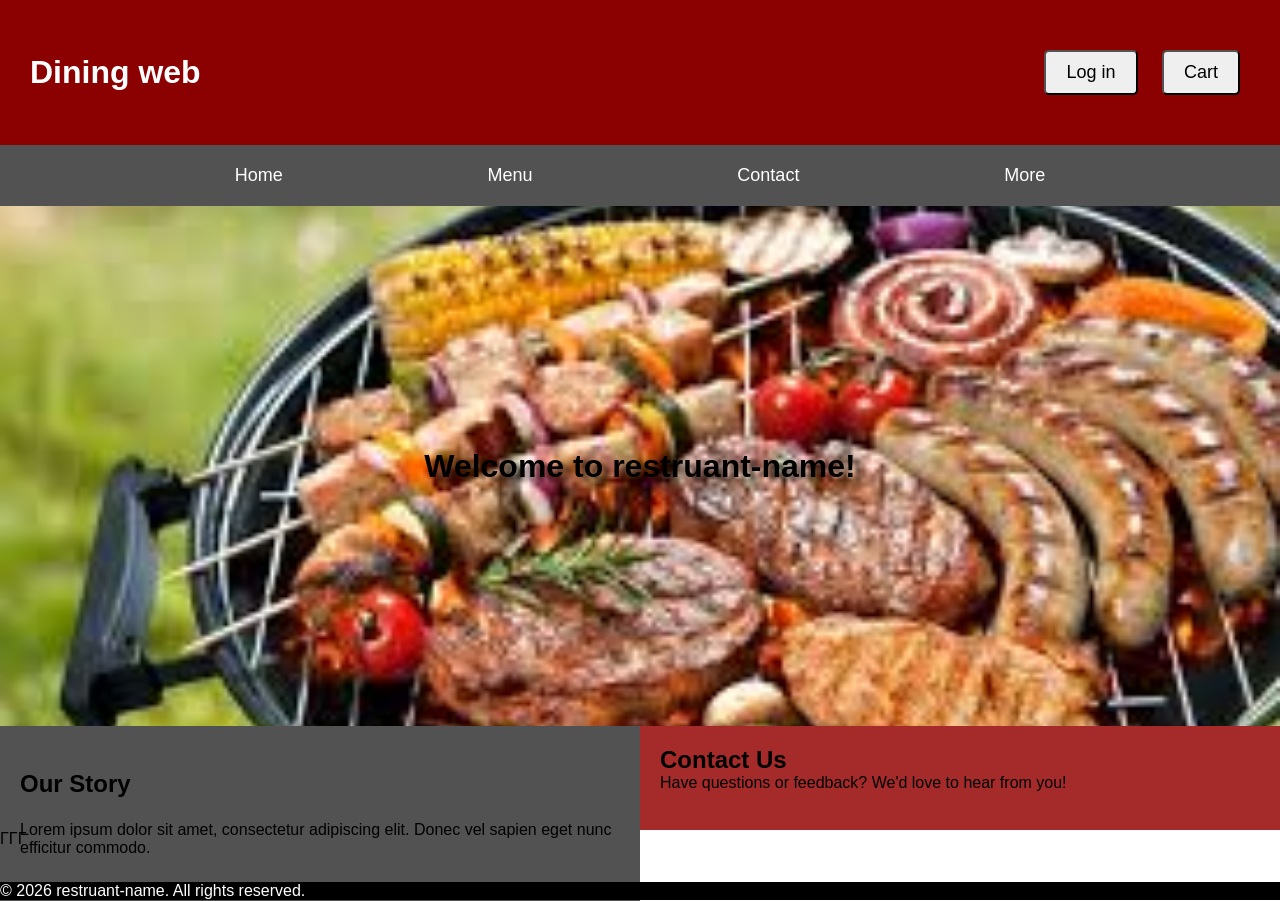
<file: index.html>
<!DOCTYPE html>
<html lang="en">
<head>
    <meta charset="UTF-8">
    <meta name="viewport" content="width=device-width, initial-scale=1.0">
    <link rel="stylesheet" href="css/style.css">
    <link rel="stylesheet" href="https://cdn.jsdelivr.net/npm/swiper@8/swiper-bundle.min.css" />
    <!--links css file with href attribute, with the html file-->
    <title>OSC dining-home</title>
    <!-- html title -->
    <link rel="icon" href="images/favicon.ico" type="image/x-icon">
    <!--sets the icon for the page title    -->

</head>
<!-- html head -->
<body>
    <div class="main-head">
        <div class="header">
            <h1>Dining web</h1>
            <ul class="header-list">
                <li>
                    <button onclick="redirectlogin()">Log in</button>
                </li>
                <li>
                    <button onclick="redirectcart()">Cart</button> 
                </li>

            </ul>
    
        </div>
        <div class="link-header">

            <a href="index.html">Home</a>
            <a href="menu.html">Menu</a>
            <a href="contact.html">Contact</a>
            <div class="dropdown">
                <button class="toggle-menu" onclick="show()">More</button>
                <div class="menu-content" id="green">

                    <a href="index.html">Home</a>
                    <a href="contact.html">Contact</a>
                    <a href="menu.html">Menu</a>
                    <a href="about.html">About</a>
                    

                </div>
            </div>
        </div>
    </div>
    <div class="intro-grid">
        <div class="header-top">

            <h1>Welcome to restruant-name!</h1>

        </div>
        <div class="content">
            <h2>Our Story</h2>
            <p>Lorem ipsum dolor sit amet, consectetur adipiscing elit. Donec vel sapien eget nunc efficitur commodo.</p>
        </div>
        <div class="side">
            <h2>Contact Us</h2>
            <p>Have questions or feedback? We'd love to hear from you!</p>
        </div>

    </div>

   
    <p>&Gamma;&Gamma;&Gamma;</p>
    
      
    <div class="footer">
        <p>&copy; 2026 restruant-name. All rights reserved.</p>

    </div>

 

    <!--triggers the show function when clicked-->
    <script src="js/script.js"></script>
    <!--links javascript file-->
    <script src="https://cdn.jsdelivr.net/npm/swiper@8/swiper-bundle.min.js"></script>

</body>
<!-- html body , every content goes here-->
</html>
</file>
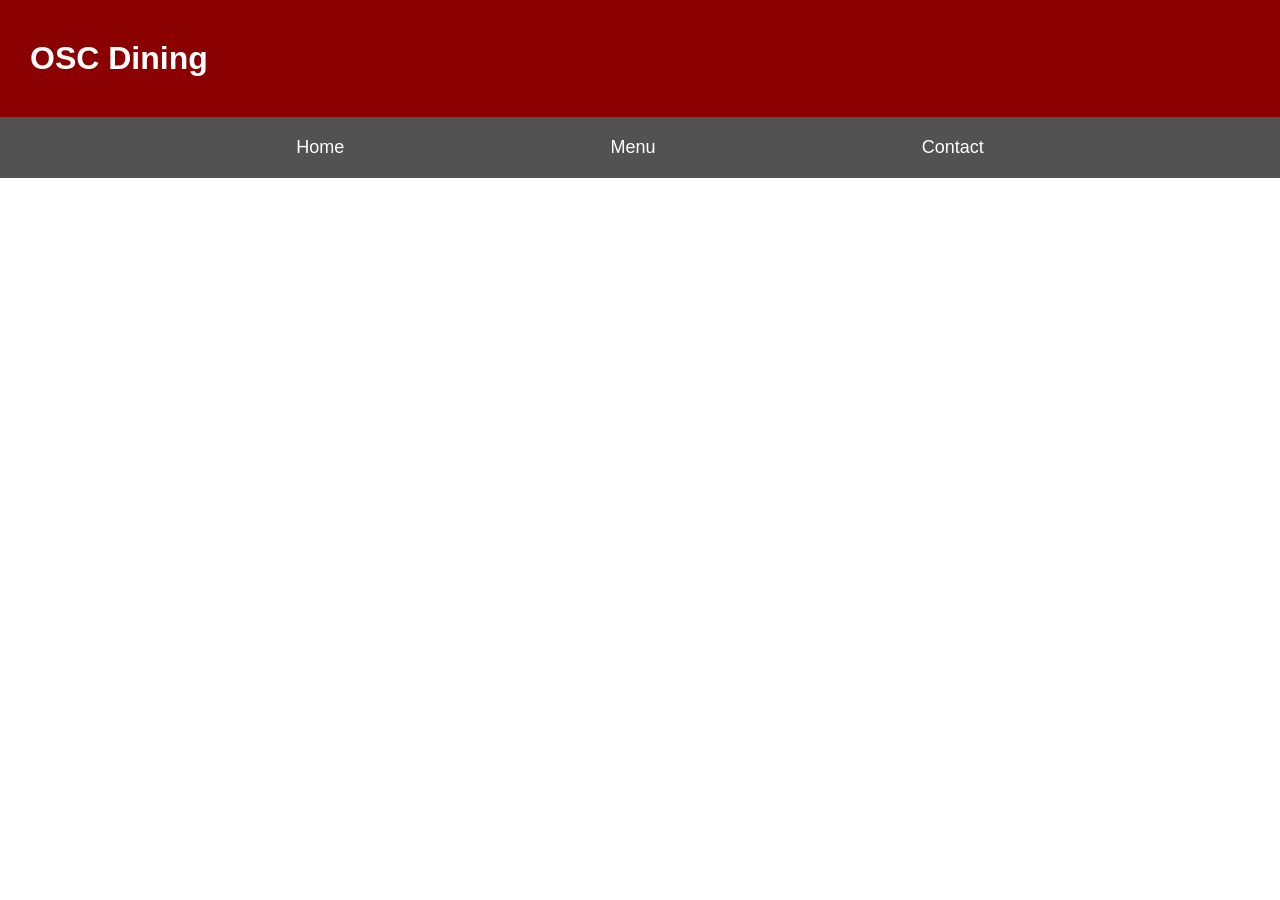
<file: contact.html>
<!DOCTYPE html>
<html lang="en">
<head>
    <meta charset="UTF-8">
    <meta name="viewport" content="width=device-width, initial-scale=1.0">
    <link rel="stylesheet" href="css/style.css">
    <link rel="stylesheet" href="https://cdn.jsdelivr.net/npm/swiper@8/swiper-bundle.min.css" />
    <!--links css file with href attribute, with the html file-->
    <title>OSC dining-contact</title>
    <!-- html title -->
    <link rel="icon" href="images/favicon.ico" type="image/x-icon">
    <!--sets the icon for the page title    -->
</head>
<!-- html head -->
<body>
    <div class="header">
        <h1>OSC Dining</h1>
    </div>
    <div class="link-header">
        <a href="index.html">Home</a>
        <a href="menu.html">Menu</a>
        <a href="contact.html">Contact</a>
    </div>
</body>
<!-- html body , every content goes here-->
</html>
</file>
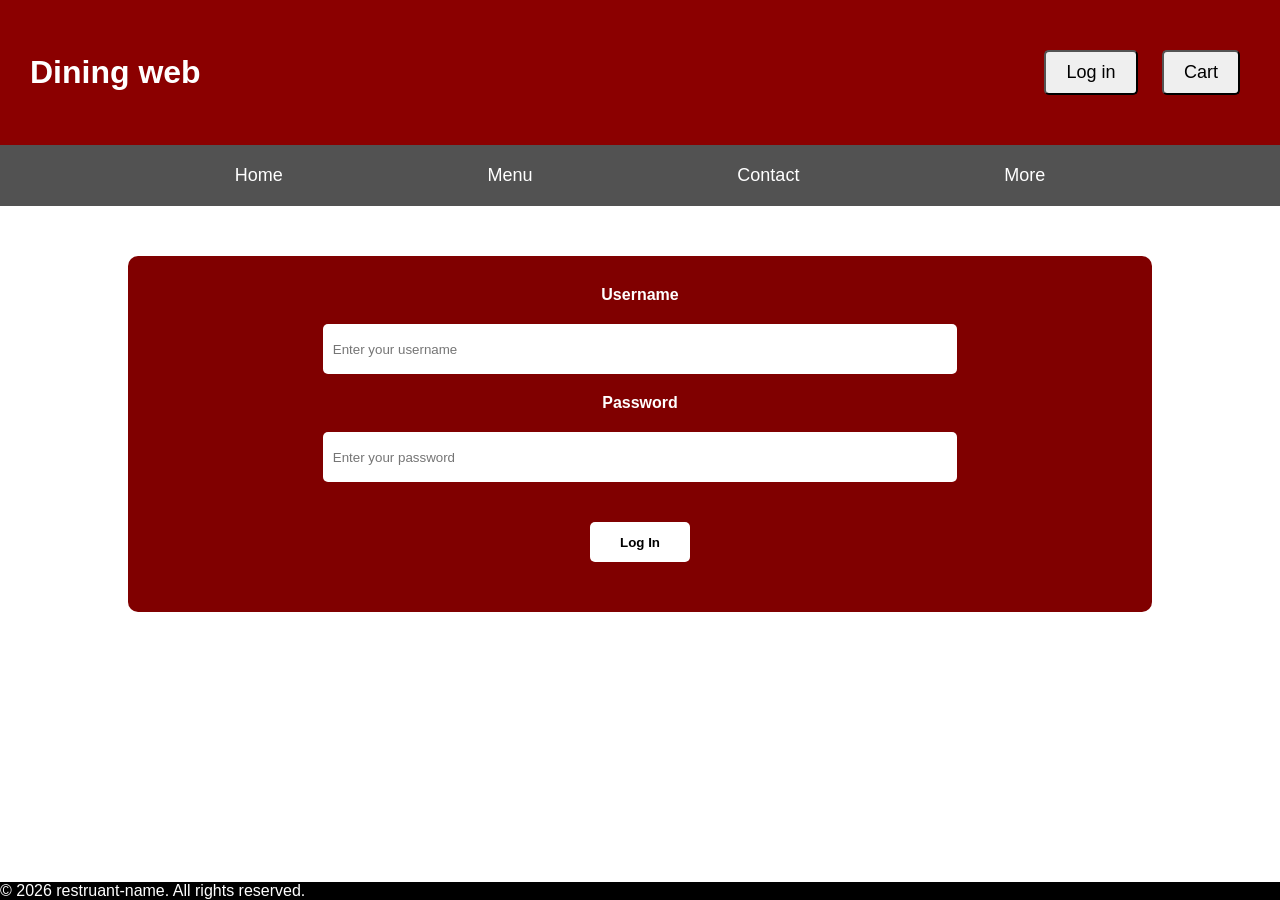
<file: login.html>
<!DOCTYPE html>
<html lang="en">
<head>
    <meta charset="UTF-8">
    <meta name="viewport" content="width=device-width, initial-scale=1.0">
    <link rel="stylesheet" href="css/style.css">
    <link rel="stylesheet" href="https://cdn.jsdelivr.net/npm/swiper@8/swiper-bundle.min.css" />
    <!--links css file with href attribute, with the html file-->
    <title>OSC dining-home</title>
    <!-- html title -->
    <link rel="icon" href="images/favicon.ico" type="image/x-icon">
    <!--sets the icon for the page title    -->

</head>
<!-- html head -->
<body>
    <div class="main-head">
        <div class="header">
            <h1>Dining web</h1>
            <ul class="header-list">
                <li>
                    <button onclick="redirectlogin()">Log in</button>
                </li>
                <li>
                    <button onclick="redirectcart()">Cart</button> 
                </li>

            </ul>
    
        </div>
        <div class="link-header">

            <a href="index.html">Home</a>
            <a href="menu.html">Menu</a>
            <a href="contact.html">Contact</a>
            <div class="dropdown">
                <button class="toggle-menu" onclick="show()">More</button>
                <div class="menu-content" id="green">

                    <a href="index.html">Home</a>
                    <a href="contact.html">Contact</a>
                    <a href="menu.html">Menu</a>
                    <a href="about.html">About</a>
                    

                </div>
            </div>

        </div>
    </div>

    <form action="index.html" method="post" class="login-ui">
        <label for="username">Username</label>
        <input type="text" id="username" name="username" placeholder="Enter your username" required>
        <label for="password">Password</label>
        <input type="password" id="password" name="password" placeholder="Enter your password" required>
        <input type="submit" value="Log In">
    </form>
    <div class="footer">
        <p>&copy; 2026 restruant-name. All rights reserved.</p>

    </div>

 

    <!--triggers the show function when clicked-->
    <script src="js/script.js"></script>
    <!--links javascript file-->
    <script src="https://cdn.jsdelivr.net/npm/swiper@8/swiper-bundle.min.js"></script>

</body>
<!-- html body , every content goes here-->
</html>
</file>
<file: css/style.css>
*{
    margin: 0;
    padding: 0;
    
    /*remove default margin and padding for all elements in this document*/
    font-family: Arial, Helvetica, sans-serif;


}
.main-head{
    position:sticky;
    top: 0;
    width: 100%;
    z-index: 1000;
    /*sets the header as sticky, it will stick o the top when scrolling*/
}
.intro-grid{
    display: grid;
    grid-template-areas: 
    "header header"
    "content side"
    "footer footer"
    ;
    grid-template-columns: 2fr 2fr;
    /*creates a grid layout with one column*/
}
.header{
    background-color: darkred;
    color: white;
    padding: 40px 30px;
    display: flex;
    justify-content: space-between;
    align-items: center;
    /*styles the element with class "header" with a black background, white text, and padding*/
}
.header .header-list li{
    display:inline-block;
    list-style: none;
    margin: 10px;
}
.header .header-list li button{
    color: black;
    padding: 10px 20px;
    text-decoration: none;
    font-size: 18px;
    border-radius:5px ;
    transform: scale(1);
    transition: transform 0.3s ease-in-out;


}
.header-top {
    grid-area: header;
    display: flex;
    justify-content: center;
    align-items: center;
    width: 100%;
    height: 520px;
    background-image: url('[data-uri]');
    background-size: cover;
    background-position: center;
    color: whitey;
    text-shadow: 7px 4px 4px rgba(0, 0, 0, 0.5);

}


.content{
    grid-area: content;
    padding: 20px; 
    display: flex;
    flex-direction: column;
    justify-content: space-evenly;
    background-color: rgb(82, 82, 82);
    height: 130%;
    /*styles the element with class "content" and assigns it to the "content" area of the grid*/
}
.side{
    grid-area: side;
    padding: 20px;
    background-color: brown;
    /*styles the element with class "side" and assigns it to the "side" area of the grid*/
}
.header-text{
    position: absolute;
    top: 50%;
    left: 50%;
    transform: translate(-50%, -50%);
    /*centers the text within the header image*/
}
.restaurant-image{
    width: 100%;
    height: 300px;
    object-fit: cover;
    opacity: 0.5;


    /*styles the image with class "restaurant*/
}
.header .header-list li button:hover{
    transform: scale(1.2);
    transition: transform 0.3s ease-in-out;
    cursor: pointer;

    /*styles the button elements within the list items of the element with class "header" on hover*/
}
.link-header{
    background-color: black;
    color: white;
    padding: 20px 30px;
    display: flex;
    justify-content: space-evenly;
    align-items: center;
    /*styles the element with class "link-header" with a black background, white text, and padding*/
}
.link-header a{
    color: white;
    text-decoration: none;
    font-size: 18px;
    /*styles the anchor tags within the element with class "link-header"*/
}
.link-header button{
    color: white;
    text-decoration: none;
    font-size: 18px;

    /*styles the anchor tags within the element with class "link-header"*/
}
.dropdown{
    position: relative;
    display: inline-block;
    /*styles the element with class "dropdown" to be positioned relative and displayed as an inline-block*/
}
.toggle-menu{
    background-color: transparent;
    color: white;

    border: none;
    cursor: pointer;
    /*styles the button with class "toggle-menu"*/
}
.menu-content{
    display: none;
    min-width: 100px;
    /*sets the min width to 80px*/
    position: absolute;
    /*positions the element with class "menu-content" absolutely and hides it by default*/
    padding: 10px;
    overflow: auto;
    /*hides the element with class "menu-content" by default*/
    translate: -20px 10px;

}

.menu-content a{
    display: block;
    padding: 10px;
    text-decoration: none;
    color: black;
    /*styles the anchor tags within the element with class "menu-content"*/
} 
.show{
    display: block;
    background-color: gray;
    /*makes the element with class "show" visible*/
}


.footer p{
    position: fixed;
    /*positions the footer at the bottom of the page*/
    bottom: 0;
    width: 100%;
    background-color: black;
    color: white;

}
.login-ui{
    width:80%;
    margin: 50px auto;
    background-color:maroon ;
    display: flex;
    flex-direction: column;
    /*styles the flexbox elements to a column format*/
    align-items: center;
    padding: 30px 0px;
    border-radius: 10px;
     /*styles the element */

    
}
.login-ui label{
    color: white;
    font-weight: bold;
    
}
.login-ui input{
    margin: 20px;
    padding: 10px;
    width:60%;
    height:30px;
    border: none;
    border-radius: 5px;
}
.login-ui input[type="text"]:active, .login-ui input[type="password"]:active{
    background-color: gray;
    transition: background-color 0.3s ease-in-out;
    color: black;
    /*styles the text and password input fields within the element with class "login-ui"*/
}


.login-ui input[type="submit"]{
    background-color: white;
    color: black;
    max-width: 100px;
    height: 40px;;
    font-weight: bold;
    cursor: pointer;
    /*changes the pointer style upon hovering over the element*/
}
.login-ui input[type="submit"]:hover{
    background-color: gray;
    color: white;
    transition: background-color 0.3s ease-in-out, color 0.3s ease-in-out;
    /*creates a transiton effect when hovering over the submit button*/
}
@media (prefers-color-scheme:dark) {
    /*detects if the device is set to dark mode*/
    body{
        background-color: black;
        color: white;
    }
    .link-header{
        background-color: gray;
    }
    .menu-content a{
        color: white;
    }
    .login-ui{
        border: 5px solid white;
    }
}
.menu-flex{
    display: flex;
    flex-wrap: wrap;
    justify-content: space-evenly;
    
}
.menu-item{
    width: 200px;
    margin: 20px;
    text-align: center;
}
.menu-item img{
    width: 100%;
    height: 150px;
    object-fit: cover;
    border-radius: 10px;
}
#swiper-1{
    width: 100%;
    object-fit: cover   ;
    height: 300px;

}
.swiper-slide-container{
    position: relative;
    width: 100%;
    height: 300px;
}
.swiper-slide-container img{
    width: 100%;
    height: 100%;
    object-fit: cover;
}
.overlay{
    position: absolute;
    top: 50%;
    left: 50%;
    transform: translate(-50%,-50%);
    color: white;

}
@media (prefers-color-scheme:light) {
    /*detects if the device is set to light mode*/
    body{
        background-color: white;
        color: black;
    }
    .link-header{
        background-color: rgb(82, 82, 82);
    }
    .menu-content a{
        color: black;
    }

}

@media (max-width:480px){
    /*media query for devices lower than 480px*/
    .header{
        flex-direction: column;
        align-items: flex-start;
    }
    .header button{
        padding: 5px;
    }
    .link-header{
        flex-direction: column;
        align-items: flex-start;
    }
    .link-header a{
        margin: 10px 0;
    }
    .link-header button{
        margin: 10px 0;
    }
    .menu-content{
        min-width: 100px;
        translate: -10px 10px;
    }
    .menu-content a{
        font-size: 15px;
        padding: 5px;
    }
    .header-text{
        position: absolute;
        top: 50%;
        left: 50%;

        /*centers the text within the header image*/
        font-size: 24px;
    }
    .intro-grid{
        display: grid;
        grid-template-areas: 
        "header header "
        "content content"
        "side side"
        "footer footer"
        ;
        grid-template-columns: 2fr;
    }
}
</file>
